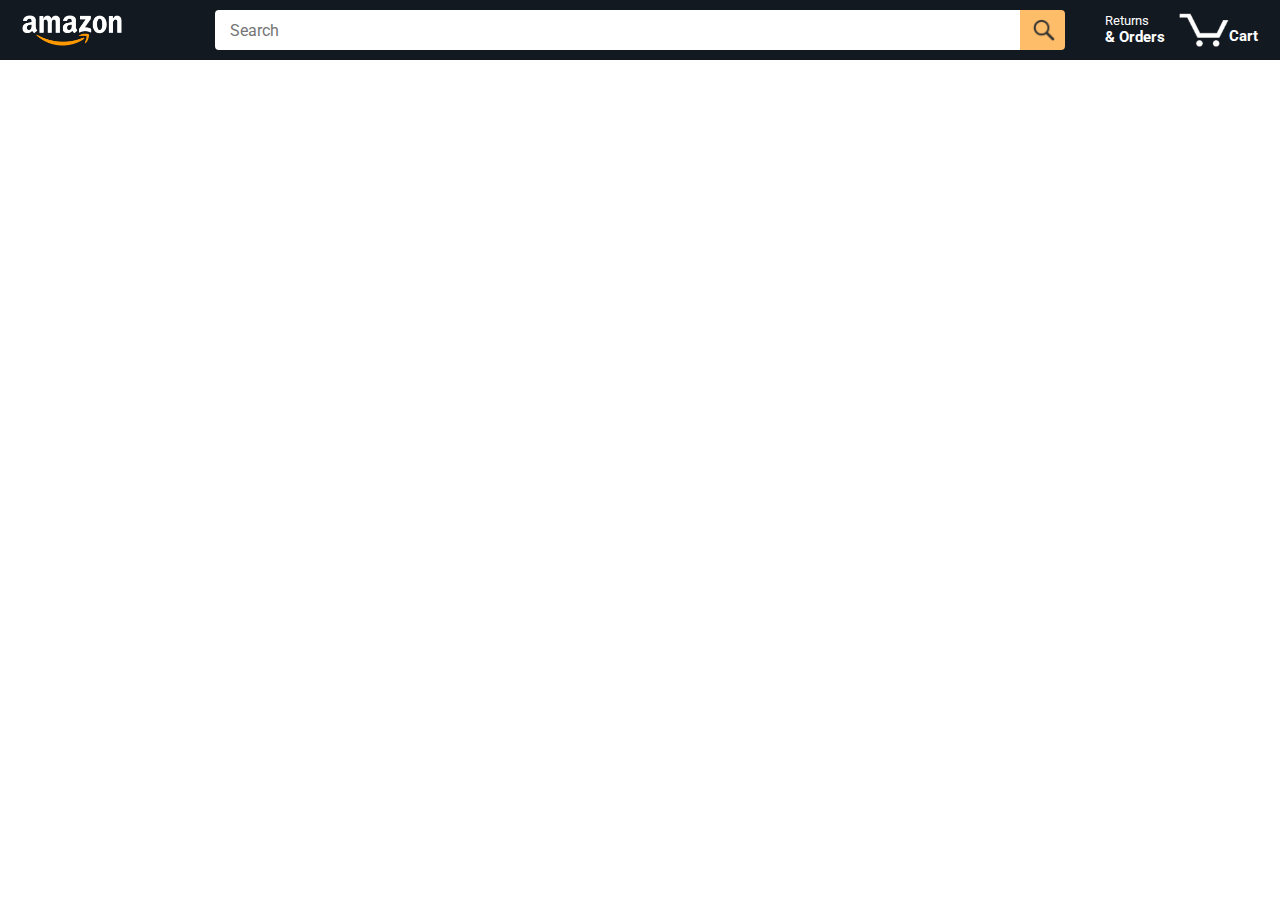
<file: index.html>
<!DOCTYPE html>
<html>
  <head>
    <title>Amazon Project</title>

    <!-- This code is needed for responsive design to work.
      (Responsive design = make the website look good on
      smaller screen sizes like a phone or a tablet). -->
    <meta name="viewport" content="width=device-width, initial-scale=1">

    <!-- Load a font called Roboto from Google Fonts. -->
    <link rel="preconnect" href="https://fonts.googleapis.com">
    <link rel="preconnect" href="https://fonts.gstatic.com" crossorigin>
    <link href="https://fonts.googleapis.com/css2?family=Roboto:wght@400;500;700&display=swap" rel="stylesheet">

    <!-- Here are the CSS files for this page. -->
    <link rel="stylesheet" href="styles/shared/general.css">
    <link rel="stylesheet" href="styles/shared/amazon-header.css">
    <link rel="stylesheet" href="styles/pages/amazon.css">
  </head>
  <body>
    <div class="amazon-header">
      <div class="amazon-header-left-section">
        <a href="index.html" class="header-link">
          <img class="amazon-logo"
            src="images/amazon-logo-white.png">
          <img class="amazon-mobile-logo"
            src="images/amazon-mobile-logo-white.png">
        </a>
      </div>

      <div class="amazon-header-middle-section">
        <input class="search-bar js-search-bar" type="text" placeholder="Search">

        <button class="search-button js-search-button">
          <img class="search-icon" src="images/icons/search-icon.png">
        </button>
      </div>

      <div class="amazon-header-right-section">
        <a class="orders-link header-link" href="orders.html">
          <span class="returns-text">Returns</span>
          <span class="orders-text">& Orders</span>
        </a>

        <a class="cart-link header-link" href="checkout.html">
          <img class="cart-icon" src="images/icons/cart-icon.png">
          <div class="cart-quantity js-cart-quantity"></div>
          <div class="cart-text">Cart</div>
        </a>
      </div>
    </div>
    
    <div class="main">
      <div class="products-grid js-products-grid"></div>
    </div>
    <script type="module" src="scripts/amazon.js"></script>
  </body>
</html>
</file>
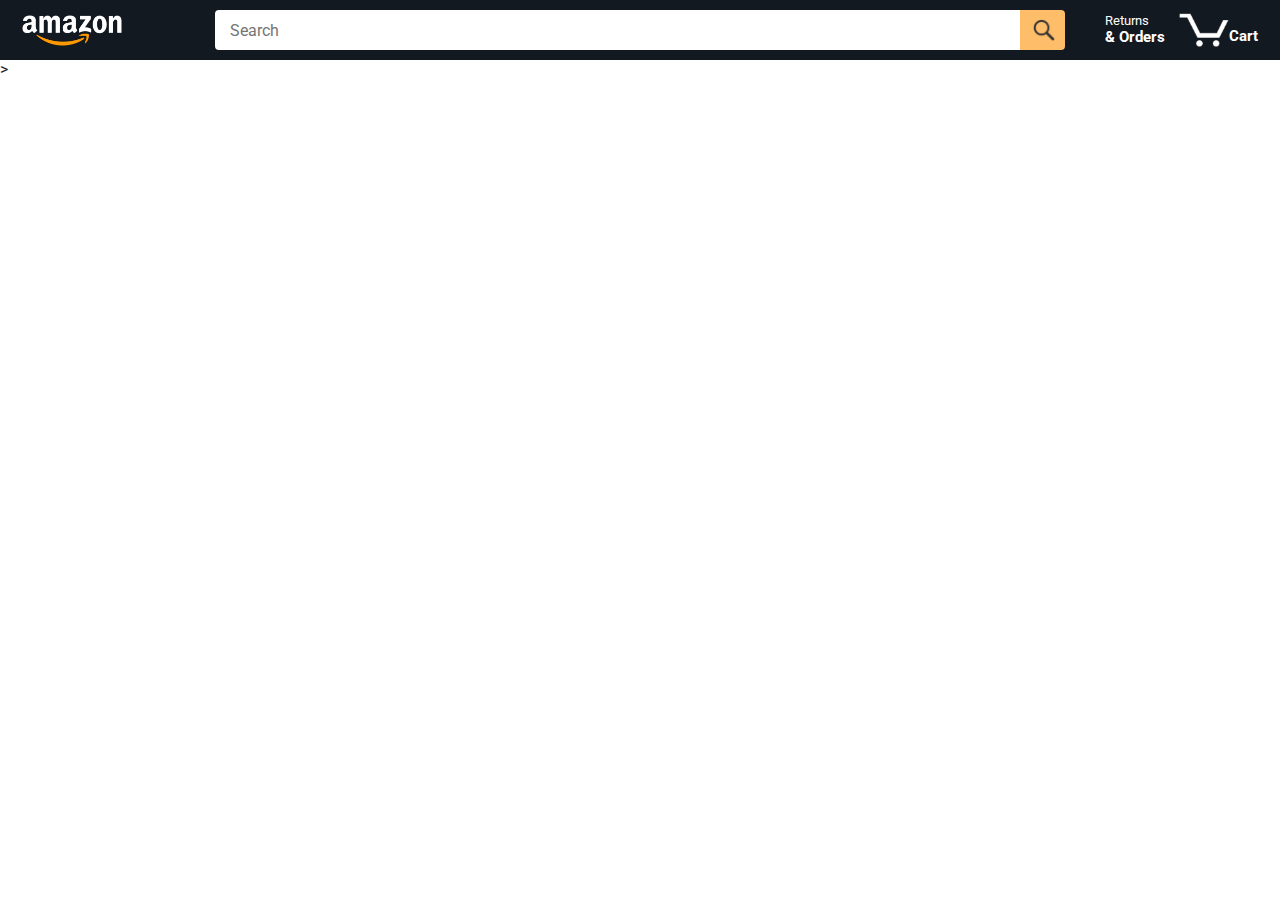
<file: amazon.html>
<!DOCTYPE html>
<html>
  <head>
    <title>Amazon Project</title>

    <!-- This code is needed for responsive design to work.
      (Responsive design = make the website look good on
      smaller screen sizes like a phone or a tablet). -->
    <meta name="viewport" content="width=device-width, initial-scale=1">

    <!-- Load a font called Roboto from Google Fonts. -->
    <link rel="preconnect" href="https://fonts.googleapis.com">
    <link rel="preconnect" href="https://fonts.gstatic.com" crossorigin>
    <link href="https://fonts.googleapis.com/css2?family=Roboto:wght@400;500;700&display=swap" rel="stylesheet">

    <!-- Here are the CSS files for this page. -->
    <link rel="stylesheet" href="styles/shared/general.css">
    <link rel="stylesheet" href="styles/shared/amazon-header.css">
    <link rel="stylesheet" href="styles/pages/amazon.css">
  </head>
  <body>
    <div class="amazon-header">
      <div class="amazon-header-left-section">
        <a href="amazon.html" class="header-link">
          <img class="amazon-logo"
            src="images/amazon-logo-white.png">
          <img class="amazon-mobile-logo"
            src="images/amazon-mobile-logo-white.png">
        </a>
      </div>

      <div class="amazon-header-middle-section">
        <input class="search-bar" type="text" placeholder="Search">

        <button class="search-button">
          <img class="search-icon" src="images/icons/search-icon.png">
        </button>
      </div>

      <div class="amazon-header-right-section">
        <a class="orders-link header-link" href="orders.html">
          <span class="returns-text">Returns</span>
          <span class="orders-text">& Orders</span>
        </a>

        <a class="cart-link header-link" href="checkout.html">
          <img class="cart-icon" src="images/icons/cart-icon.png">
          <div class="cart-quantity js-cart-quantity"></div>
          <div class="cart-text">Cart</div>
        </a>
      </div>
    </div>
    
    <div class="main">
      <div class="products-grid js-products-grid"></div>
    </div>>
    <script type="module" src="scripts/amazon.js"></script>
  </body>
</html>
</file>
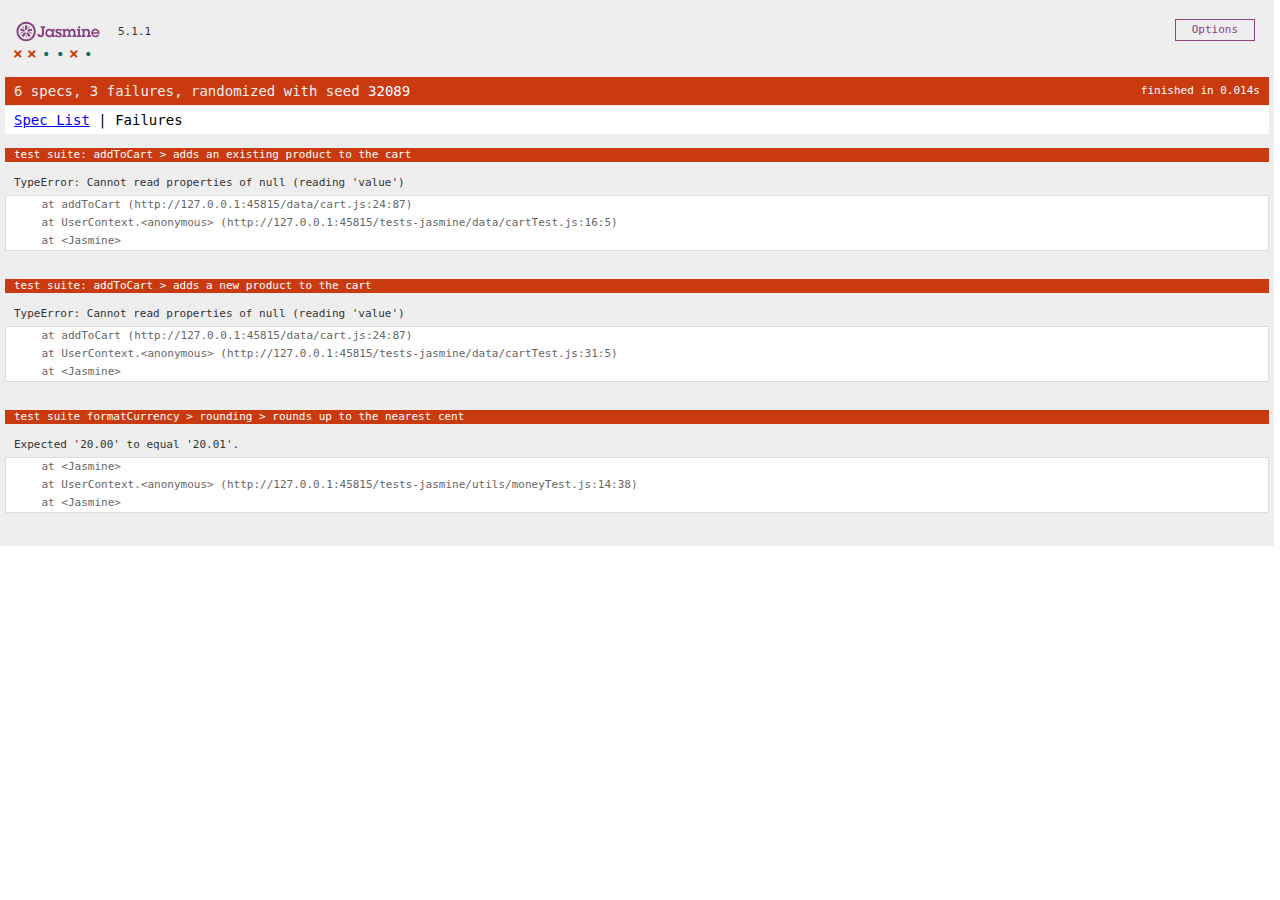
<file: tests-jasmine/tests.html>
<!DOCTYPE html>
<html>
<head>
  <meta charset="utf-8">
  <title>Jasmine Spec Runner v5.1.1</title>

  <link rel="shortcut icon" type="image/png" href="lib/jasmine-5.1.1/jasmine_favicon.png">
  <link rel="stylesheet" href="lib/jasmine-5.1.1/jasmine.css">

  <script src="lib/jasmine-5.1.1/jasmine.js"></script>
  <script src="lib/jasmine-5.1.1/jasmine-html.js"></script>
  <script src="lib/jasmine-5.1.1/boot0.js"></script>
  <!-- optional: include a file here that configures the Jasmine env -->
  <script src="lib/jasmine-5.1.1/boot1.js"></script>

  <script type="module" src="data/cartTest.js"></script>
  <script type="module" src="utils/moneyTest.js"></script>

</head>

<body>
</body>
</html>
</file>
<file: styles/shared/general.css>
body {
  font-family: Roboto, Arial;
  color: rgb(33, 33, 33);
  /* The <body> element has a default margin of 8px
     on all sides. This removes the default margins. */
  margin: 0;
}

/* <p> elements have a default margin on the top
   and bottom. This removes the default margins. */
p {
  margin: 0;
}

button {
  cursor: pointer;
}

select {
  cursor: pointer;
}

input, select, button {
  font-family: Roboto, Arial;
}

.button-primary {
  color: rgb(33, 33, 33);
  background-color: rgb(255, 216, 20);
  border: 1px solid rgb(252, 210, 0);
  border-radius: 8px;
  cursor: pointer;
  box-shadow: 0 2px 5px rgba(213, 217, 217, 0.5);
}

.button-primary:hover {
  background-color: rgb(247, 202, 0);
  border: 1px solid rgb(242, 194, 0);
}

.button-primary:active {
  background: rgb(255, 216, 20);
  border-color: rgb(252, 210, 0);
  box-shadow: none;
}

.button-secondary {
  color: rgb(33, 33, 33);
  background: white;
  border: 1px solid rgb(213, 217, 217);
  border-radius: 8px;
  cursor: pointer;
  box-shadow: 0 2px 5px rgba(213, 217, 217, 0.5);
}

.button-secondary:hover {
  background-color: rgb(247, 250, 250);
}

.button-secondary:active {
  background-color: rgb(237, 253, 255);
  box-shadow: none;
}

/* These styles will limit text to 2 lines. Anything
   beyond 2 lines will be replaced with "..."
   You can find this code by using an A.I. tool or by
   searching in Google.
   https://css-tricks.com/almanac/properties/l/line-clamp/ */
.limit-text-to-2-lines {
  display: -webkit-box;
  -webkit-line-clamp: 2;
  -webkit-box-orient: vertical;
  overflow: hidden;
}

.link-primary {
  color: rgb(1, 124, 182);
  cursor: pointer;
}

.link-primary:hover {
  color: rgb(196, 80, 0);
}

/* Styles for dropdown selectors. */
select {
  color: rgb(33, 33, 33);
  background-color: rgb(240, 240, 240);
  border: 1px solid rgb(213, 217, 217);
  border-radius: 8px;
  padding: 3px 5px;
  font-size: 15px;
  cursor: pointer;
  box-shadow: 0 2px 5px rgba(213, 217, 217, 0.5);
}

select:focus,
input:focus {
  outline: 2px solid rgb(255, 153, 0);
}
</file>
<file: styles/shared/amazon-header.css>
.amazon-header {
  background-color: rgb(19, 25, 33);
  color: white;
  padding-left: 15px;
  padding-right: 15px;

  display: flex;
  align-items: center;
  justify-content: space-between;

  position: fixed;
  top: 0;
  left: 0;
  right: 0;
  height: 60px;
}

.amazon-header-left-section {
  width: 180px;
}

@media (max-width: 800px) {
  .amazon-header-left-section {
    width: unset;
  }
}

.header-link {
  display: inline-block;
  padding: 6px;
  border-radius: 2px;
  cursor: pointer;
  text-decoration: none;
  border: 1px solid rgba(0, 0, 0, 0);
}

.header-link:hover {
  border: 1px solid white;
}

.amazon-logo {
  width: 100px;
  margin-top: 5px;
}

.amazon-mobile-logo {
  display: none;
}

@media (max-width: 575px) {
  .amazon-logo {
    display: none;
  }

  .amazon-mobile-logo {
    display: block;
    height: 35px;
    margin-top: 5px;
  }
}

.amazon-header-middle-section {
  flex: 1;
  max-width: 850px;
  margin-left: 10px;
  margin-right: 10px;
  display: flex;
}

.search-bar {
  flex: 1;
  width: 0;
  font-size: 16px;
  height: 38px;
  padding-left: 15px;
  border: none;
  border-top-left-radius: 4px;
  border-bottom-left-radius: 4px;
  border-top-right-radius: 0;
  border-bottom-right-radius: 0;
}

.search-button {
  background-color: rgb(254, 189, 105);
  border: none;
  width: 45px;
  height: 40px;
  border-top-right-radius: 4px;
  border-bottom-right-radius: 4px;
  flex-shrink: 0;
}

.search-icon {
  height: 22px;
  margin-left: 2px;
  margin-top: 3px;
}

.amazon-header-right-section {
  width: 180px;
  flex-shrink: 0;
  display: flex;
  justify-content: end;
}

.orders-link {
  color: white;
}

.returns-text {
  display: block;
  font-size: 13px;
}

.orders-text {
  display: block;
  font-size: 15px;
  font-weight: 700;
}

.cart-link {
  color: white;
  display: flex;
  align-items: center;
  position: relative;
}

.cart-icon {
  width: 50px;
}

.cart-text {
  margin-top: 12px;
  font-size: 15px;
  font-weight: 700;
}

.cart-quantity {
  color: rgb(240, 136, 4);
  font-size: 16px;
  font-weight: 700;

  position: absolute;
  top: 4px;
  left: 22px;
  
  width: 26px;
  text-align: center;
}
</file>
<file: styles/pages/amazon.css>
.main {
  margin-top: 60px;
}

.products-grid {
  display: grid;

  /* - In CSS Grid, 1fr means a column will take up the
       remaining space in the grid.
     - If we write 1fr 1fr ... 1fr; 8 times, this will
       divide the grid into 8 columns, each taking up an
       equal amount of the space.
     - repeat(8, 1fr); is a shortcut for repeating "1fr"
       8 times (instead of typing out "1fr" 8 times).
       repeat(...) is a special property that works with
       display: grid; */
  grid-template-columns: repeat(8, 1fr);
}

/* @media is used to create responsive design (making the
   website look good on any screen size). This @media
   means when the screen width is 2000px or less, we
   will divide the grid into 7 columns instead of 8. */
@media (max-width: 2000px) {
  .products-grid {
    grid-template-columns: repeat(7, 1fr);
  }
}

/* This @media means when the screen width is 1600px or
   less, we will divide the grid into 6 columns. */
@media (max-width: 1600px) {
  .products-grid {
    grid-template-columns: repeat(6, 1fr);
  }
}

@media (max-width: 1300px) {
  .products-grid {
    grid-template-columns: repeat(5, 1fr);
  }
}

@media (max-width: 1000px) {
  .products-grid {
    grid-template-columns: repeat(4, 1fr);
  }
}

@media (max-width: 800px) {
  .products-grid {
    grid-template-columns: repeat(3, 1fr);
  }
}

@media (max-width: 575px) {
  .products-grid {
    grid-template-columns: repeat(2, 1fr);
  }
}

@media (max-width: 450px) {
  .products-grid {
    grid-template-columns: 1fr;
  }
}

.product-container {
  padding-top: 40px;
  padding-bottom: 25px;
  padding-left: 25px;
  padding-right: 25px;

  border-right: 1px solid rgb(231, 231, 231);
  border-bottom: 1px solid rgb(231, 231, 231);

  display: flex;
  flex-direction: column;
}

.product-image-container {
  display: flex;
  justify-content: center;
  align-items: center;

  height: 180px;
  margin-bottom: 20px;
}

.product-image {
  /* Images will overflow their container by default. To
    prevent this, we set max-width and max-height to 100%
    so they stay inside their container. */
  max-width: 100%;
  max-height: 100%;
}

.product-name {
  height: 40px;
  margin-bottom: 5px;
}

.product-rating-container {
  display: flex;
  align-items: center;
  margin-bottom: 10px;
}

.product-rating-stars {
  width: 100px;
  margin-right: 6px;
}

.product-rating-count {
  color: rgb(1, 124, 182);
  cursor: pointer;
  margin-top: 3px;
}

.product-price {
  font-weight: 700;
  margin-bottom: 10px;
}

.product-quantity-container {
  margin-bottom: 17px;
}

.product-spacer {
  flex: 1;
}

.added-to-cart {
  color: rgb(6, 125, 98);
  font-size: 16px;

  display: flex;
  align-items: center;
  margin-bottom: 8px;

  /* At first, the "Added to cart" message will
     be invisible. Use JavaScript to change the
     opacity and make it visible. */
  opacity: 0;
}

.added-to-cart img {
  height: 20px;
  margin-right: 5px;
}

.add-to-cart-button {
  width: 100%;
  padding: 8px;
  border-radius: 50px;
}
</file>
<file: tests-jasmine/lib/jasmine-5.1.1/jasmine.css>
@charset "UTF-8";
body {
  overflow-y: scroll;
}

.jasmine_html-reporter {
  width: 100%;
  background-color: #eee;
  padding: 5px;
  margin: -8px;
  font-size: 11px;
  font-family: Monaco, "Lucida Console", monospace;
  line-height: 14px;
  color: #333;
}
.jasmine_html-reporter a {
  text-decoration: none;
}
.jasmine_html-reporter a:hover {
  text-decoration: underline;
}
.jasmine_html-reporter p, .jasmine_html-reporter h1, .jasmine_html-reporter h2, .jasmine_html-reporter h3, .jasmine_html-reporter h4, .jasmine_html-reporter h5, .jasmine_html-reporter h6 {
  margin: 0;
  line-height: 14px;
}
.jasmine_html-reporter .jasmine-banner,
.jasmine_html-reporter .jasmine-symbol-summary,
.jasmine_html-reporter .jasmine-summary,
.jasmine_html-reporter .jasmine-result-message,
.jasmine_html-reporter .jasmine-spec .jasmine-description,
.jasmine_html-reporter .jasmine-spec-detail .jasmine-description,
.jasmine_html-reporter .jasmine-alert .jasmine-bar,
.jasmine_html-reporter .jasmine-stack-trace {
  padding-left: 9px;
  padding-right: 9px;
}
.jasmine_html-reporter .jasmine-banner {
  position: relative;
}
.jasmine_html-reporter .jasmine-banner .jasmine-title {
  background: url("[data-uri]") no-repeat;
  background: url("[data-uri]") no-repeat, none;
  background-size: 100%;
  display: block;
  float: left;
  width: 90px;
  height: 25px;
}
.jasmine_html-reporter .jasmine-banner .jasmine-version {
  margin-left: 14px;
  position: relative;
  top: 6px;
}
.jasmine_html-reporter #jasmine_content {
  position: fixed;
  right: 100%;
}
.jasmine_html-reporter .jasmine-banner {
  margin-top: 14px;
}
.jasmine_html-reporter .jasmine-duration {
  color: #fff;
  float: right;
  line-height: 28px;
  padding-right: 9px;
}
.jasmine_html-reporter .jasmine-symbol-summary {
  overflow: hidden;
  margin: 14px 0;
}
.jasmine_html-reporter .jasmine-symbol-summary li {
  display: inline-block;
  height: 10px;
  width: 14px;
  font-size: 16px;
}
.jasmine_html-reporter .jasmine-symbol-summary li.jasmine-passed {
  font-size: 14px;
}
.jasmine_html-reporter .jasmine-symbol-summary li.jasmine-passed:before {
  color: #007069;
  content: "•";
}
.jasmine_html-reporter .jasmine-symbol-summary li.jasmine-failed {
  line-height: 9px;
}
.jasmine_html-reporter .jasmine-symbol-summary li.jasmine-failed:before {
  color: #ca3a11;
  content: "×";
  font-weight: bold;
  margin-left: -1px;
}
.jasmine_html-reporter .jasmine-symbol-summary li.jasmine-excluded {
  font-size: 14px;
}
.jasmine_html-reporter .jasmine-symbol-summary li.jasmine-excluded:before {
  color: #bababa;
  content: "•";
}
.jasmine_html-reporter .jasmine-symbol-summary li.jasmine-excluded-no-display {
  font-size: 14px;
  display: none;
}
.jasmine_html-reporter .jasmine-symbol-summary li.jasmine-pending {
  line-height: 17px;
}
.jasmine_html-reporter .jasmine-symbol-summary li.jasmine-pending:before {
  color: #ba9d37;
  content: "*";
}
.jasmine_html-reporter .jasmine-symbol-summary li.jasmine-empty {
  font-size: 14px;
}
.jasmine_html-reporter .jasmine-symbol-summary li.jasmine-empty:before {
  color: #ba9d37;
  content: "•";
}
.jasmine_html-reporter .jasmine-run-options {
  float: right;
  margin-right: 5px;
  border: 1px solid #8a4182;
  color: #8a4182;
  position: relative;
  line-height: 20px;
}
.jasmine_html-reporter .jasmine-run-options .jasmine-trigger {
  cursor: pointer;
  padding: 8px 16px;
}
.jasmine_html-reporter .jasmine-run-options .jasmine-payload {
  position: absolute;
  display: none;
  right: -1px;
  border: 1px solid #8a4182;
  background-color: #eee;
  white-space: nowrap;
  padding: 4px 8px;
}
.jasmine_html-reporter .jasmine-run-options .jasmine-payload.jasmine-open {
  display: block;
}
.jasmine_html-reporter .jasmine-bar {
  line-height: 28px;
  font-size: 14px;
  display: block;
  color: #eee;
}
.jasmine_html-reporter .jasmine-bar.jasmine-failed, .jasmine_html-reporter .jasmine-bar.jasmine-errored {
  background-color: #ca3a11;
  border-bottom: 1px solid #eee;
}
.jasmine_html-reporter .jasmine-bar.jasmine-passed {
  background-color: #007069;
}
.jasmine_html-reporter .jasmine-bar.jasmine-incomplete {
  background-color: #bababa;
}
.jasmine_html-reporter .jasmine-bar.jasmine-skipped {
  background-color: #bababa;
}
.jasmine_html-reporter .jasmine-bar.jasmine-warning {
  margin-top: 14px;
  margin-bottom: 14px;
  background-color: #ba9d37;
  color: #333;
}
.jasmine_html-reporter .jasmine-bar.jasmine-menu {
  background-color: #fff;
  color: #000;
}
.jasmine_html-reporter .jasmine-bar.jasmine-menu a {
  color: blue;
  text-decoration: underline;
}
.jasmine_html-reporter .jasmine-bar a {
  color: white;
}
.jasmine_html-reporter.jasmine-spec-list .jasmine-bar.jasmine-menu.jasmine-failure-list,
.jasmine_html-reporter.jasmine-spec-list .jasmine-results .jasmine-failures {
  display: none;
}
.jasmine_html-reporter.jasmine-failure-list .jasmine-bar.jasmine-menu.jasmine-spec-list,
.jasmine_html-reporter.jasmine-failure-list .jasmine-summary {
  display: none;
}
.jasmine_html-reporter .jasmine-results {
  margin-top: 14px;
}
.jasmine_html-reporter .jasmine-summary {
  margin-top: 14px;
}
.jasmine_html-reporter .jasmine-summary ul {
  list-style-type: none;
  margin-left: 14px;
  padding-top: 0;
  padding-left: 0;
}
.jasmine_html-reporter .jasmine-summary ul.jasmine-suite {
  margin-top: 7px;
  margin-bottom: 7px;
}
.jasmine_html-reporter .jasmine-summary li.jasmine-passed a {
  color: #007069;
}
.jasmine_html-reporter .jasmine-summary li.jasmine-failed a {
  color: #ca3a11;
}
.jasmine_html-reporter .jasmine-summary li.jasmine-empty a {
  color: #ba9d37;
}
.jasmine_html-reporter .jasmine-summary li.jasmine-pending a {
  color: #ba9d37;
}
.jasmine_html-reporter .jasmine-summary li.jasmine-excluded a {
  color: #bababa;
}
.jasmine_html-reporter .jasmine-specs li.jasmine-passed a:before {
  content: "• ";
}
.jasmine_html-reporter .jasmine-specs li.jasmine-failed a:before {
  content: "× ";
}
.jasmine_html-reporter .jasmine-specs li.jasmine-empty a:before {
  content: "* ";
}
.jasmine_html-reporter .jasmine-specs li.jasmine-pending a:before {
  content: "• ";
}
.jasmine_html-reporter .jasmine-specs li.jasmine-excluded a:before {
  content: "• ";
}
.jasmine_html-reporter .jasmine-description + .jasmine-suite {
  margin-top: 0;
}
.jasmine_html-reporter .jasmine-suite {
  margin-top: 14px;
}
.jasmine_html-reporter .jasmine-suite a {
  color: #333;
}
.jasmine_html-reporter .jasmine-failures .jasmine-spec-detail {
  margin-bottom: 28px;
}
.jasmine_html-reporter .jasmine-failures .jasmine-spec-detail .jasmine-description {
  background-color: #ca3a11;
  color: white;
}
.jasmine_html-reporter .jasmine-failures .jasmine-spec-detail .jasmine-description a {
  color: white;
}
.jasmine_html-reporter .jasmine-result-message {
  padding-top: 14px;
  color: #333;
  white-space: pre-wrap;
}
.jasmine_html-reporter .jasmine-result-message span.jasmine-result {
  display: block;
}
.jasmine_html-reporter .jasmine-stack-trace {
  margin: 5px 0 0 0;
  max-height: 224px;
  overflow: auto;
  line-height: 18px;
  color: #666;
  border: 1px solid #ddd;
  background: white;
  white-space: pre;
}
.jasmine_html-reporter .jasmine-expander a {
  display: block;
  margin-left: 14px;
  color: blue;
  text-decoration: underline;
}
.jasmine_html-reporter .jasmine-expander-contents {
  display: none;
}
.jasmine_html-reporter .jasmine-expanded {
  padding-bottom: 10px;
}
.jasmine_html-reporter .jasmine-expanded .jasmine-expander-contents {
  display: block;
  margin-left: 14px;
  padding: 5px;
}
.jasmine_html-reporter .jasmine-debug-log {
  margin: 5px 0 0 0;
  padding: 5px;
  color: #666;
  border: 1px solid #ddd;
  background: white;
}
.jasmine_html-reporter .jasmine-debug-log table {
  border-spacing: 0;
}
.jasmine_html-reporter .jasmine-debug-log table, .jasmine_html-reporter .jasmine-debug-log th, .jasmine_html-reporter .jasmine-debug-log td {
  border: 1px solid #ddd;
}
</file>
